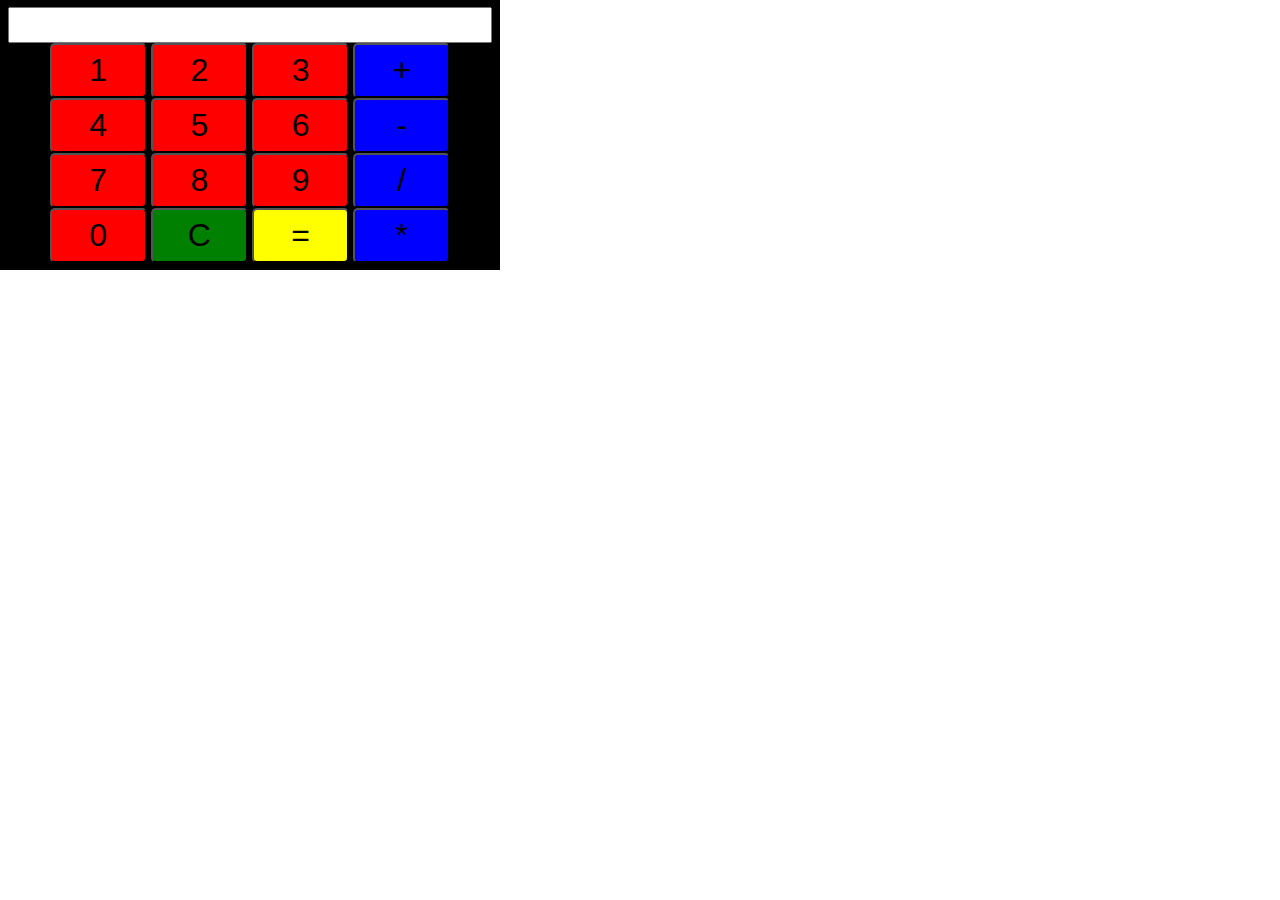
<file: JS/home/10-02-2020/calculator/index.html>
<!DOCTYPE html>
<html>
    <head>
        <title>Calculator Project</title>
    <link rel="stylesheet" href="style.css"  type="text/css" >
    <script src="index.js" type="text/javascript"></script>
    </head>
    <body>
        
    
    <form name="case">
      <input name="display" id="display" value="">
    
        <input type="button" class="digit" value="1" onclick="run1()">
        <input type="button" class="digit" value="2" onclick="run2()">
        <input type="button" class="digit" value="3" onclick="run3()">
        <input type="button" id="plus" 	class="oper" 	value="+"  onclick="runPlus()">
        <input type="button" class="digit" value="4" onclick="run4()">
        <input type="button" class="digit" value="5" onclick="run5()">
        <input type="button" class="digit" value="6" onclick="run6()">
        <input type="button" id="minus" 	class="oper" 	value="-" onclick="runMinus()" >
        <input type="button" class="digit" value="7" onclick="run7()">
        <input type="button" class="digit" value="8" onclick="run8()">
        <input type="button" class="digit" value="9" onclick="run9()">
        <input type="button" id="divide" 	class="oper" 	value="/" onclick="runDivide()" >
        <input type="button" class="digit" value="0" onclick="run0()">
        <input type="button" id="clearMem" class="oper" value="C" onclick="runC()">
        <input type="button" id="equal" 	class="oper"	value="=" onclick="runEquals()">
        <input type="button" id="multiply" 	class="oper" 	value="*" onclick="runMultiply()">
    
    </div>
    </div>
    </body>
</file>
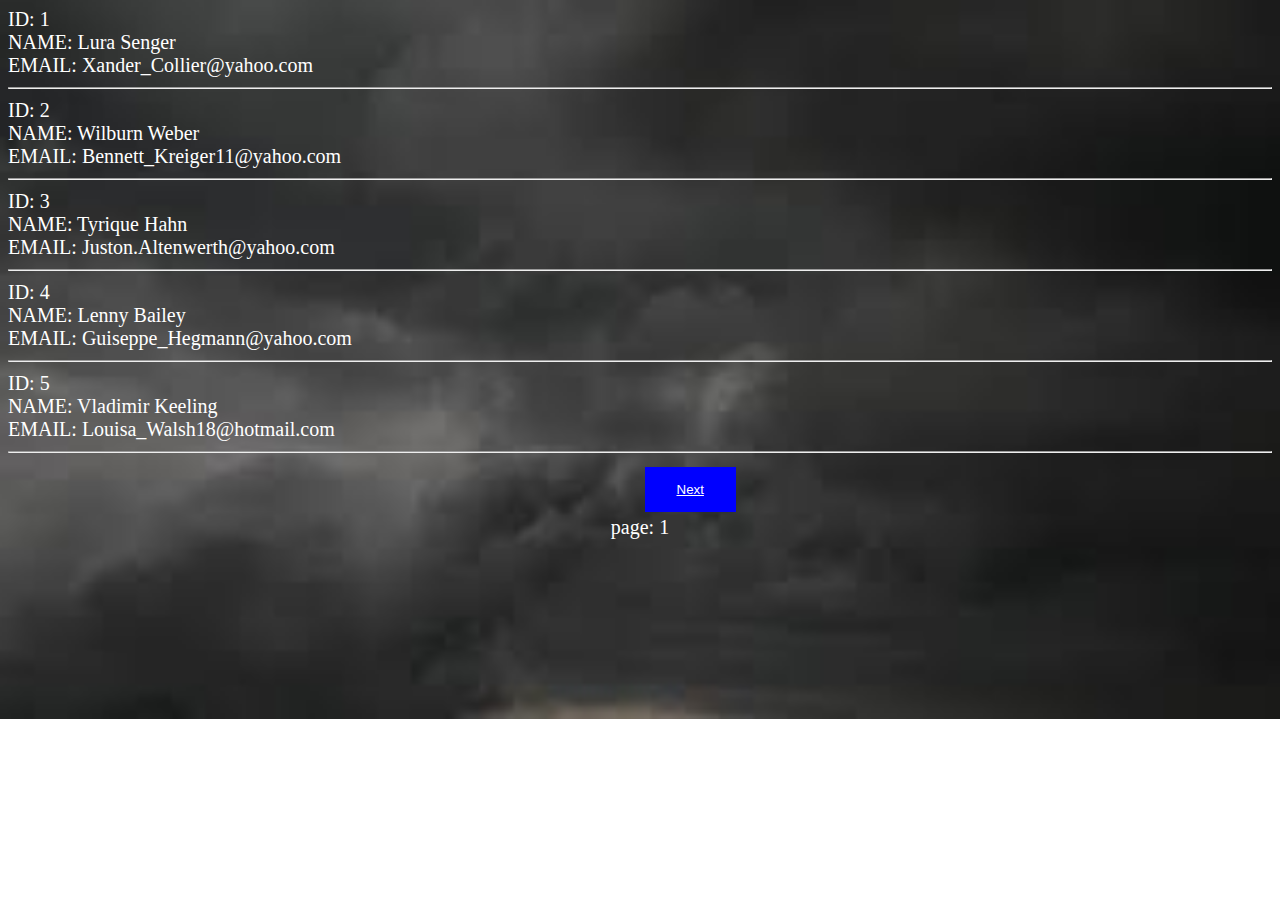
<file: JS/home/18-02-2020/PageNationTask/index.html>
<!DOCTYPE html>
<html>
    <head>
        <title>Page Nation</title>
        <link  rel="stylesheet" type="text/css" href="style.css">
        <script type="text/javascript" src="index.js"></script>
    </head>
    <body>
        <div id="listingTable"></div>
        <div class="footer">
        <button  id="btn_prev"> <a href="javascript:prevPage()">Prev</a></button>
        <button id="btn_next" ><a href="javascript:nextPage()" >Next</a></button>
        </div>
        <div class="footer">page: <span id="page"></span></div>
    </body>
</html>
</file>
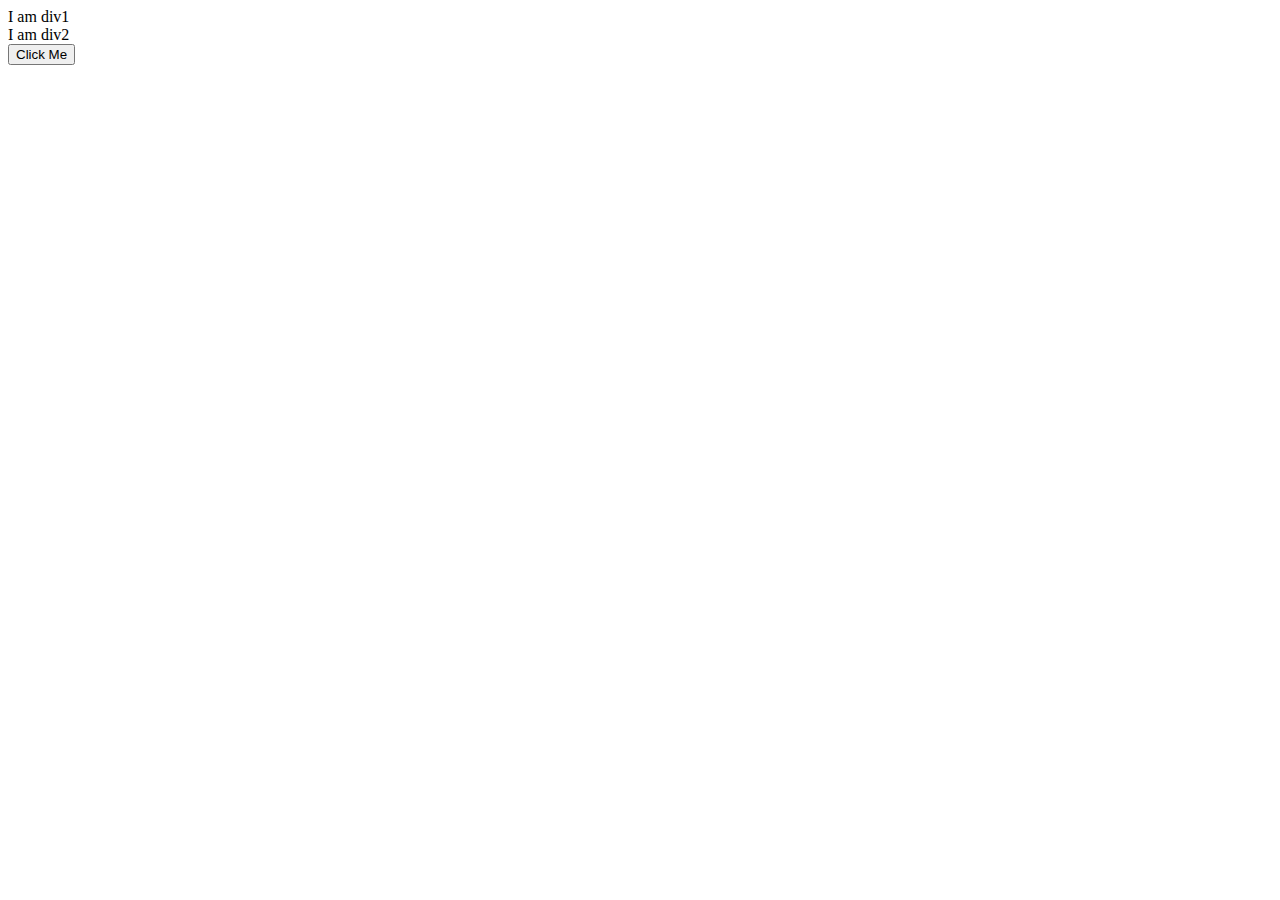
<file: JS/home/11-02-2020/js-101-workouts02.html>
<!--
Simple DOM manipulation:
------------------------

Summary: Create 2 div with text "I am div1" & "I am div2" and a button. On click of the button the text of the two divs has to be swapped.
Time to complete: About 20 minutes. -->
<!DOCTYPE html>
<html>
  <head>
  </head>
  <body>
  <script>
  var division1 = document.createElement("DIV");
division1.innerHTML = "I am div1";
document.body.appendChild(division1);
var division2 = document.createElement("DIV");
division2.innerHTML = "I am div2";
document.body.appendChild(division2);
var btn = document.createElement("BUTTON");
btn.innerHTML = "Click Me";
document.body.appendChild(btn);
btn.addEventListener("click", function(){
document.body.removeChild(division1);
document.body.removeChild(division2);
document.body.removeChild(btn);
document.body.appendChild(division2);
document.body.appendChild(division1);
});
</script>
  </body>
</html>
</file>
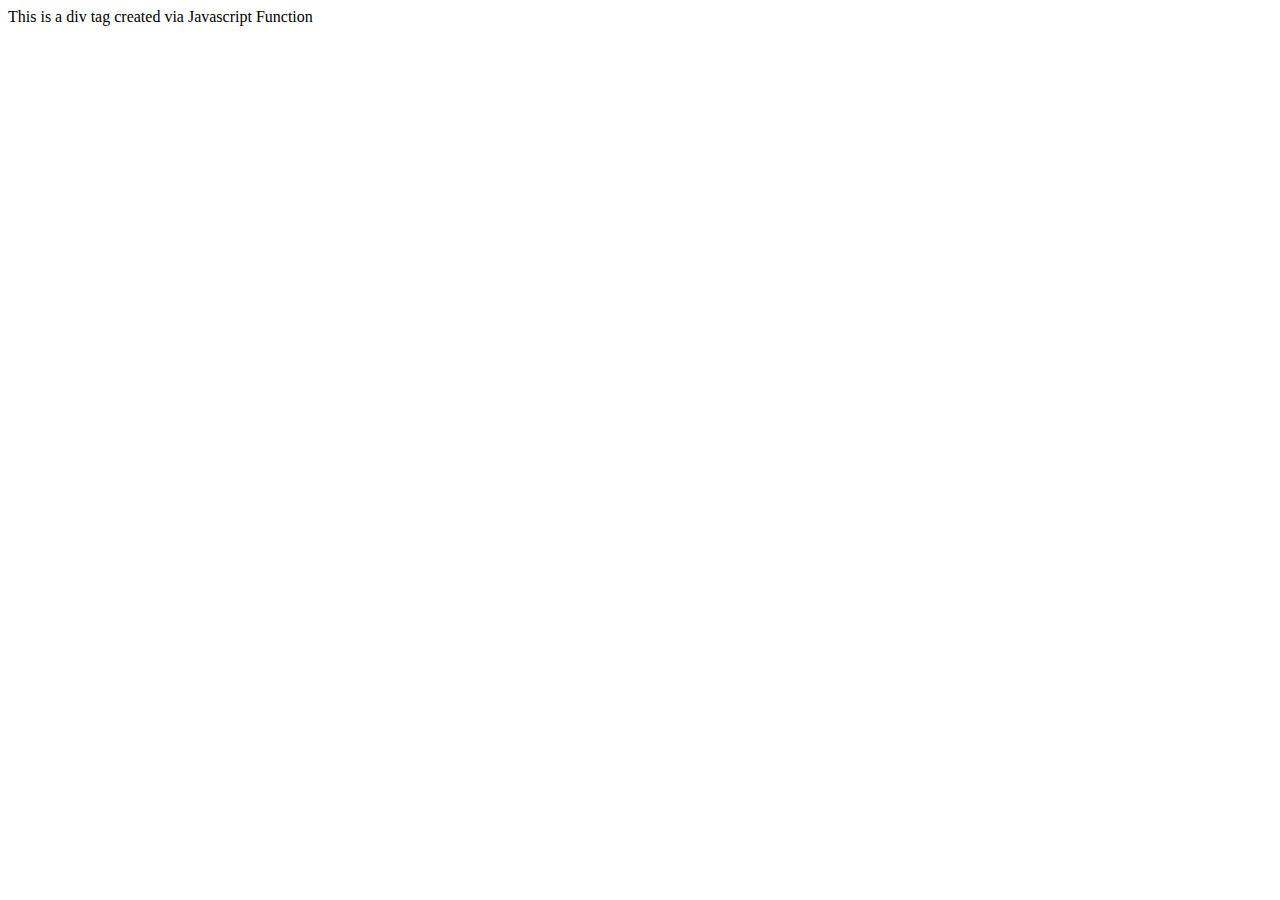
<file: JS/home/11-02-2020/js101-workouts-01.html>
<!--
Simple Event handler:
---------------------
Summary: Create a div and change the color onmouse over
Time to complete: About 15 minutes -->
<!DOCTYPE html>
<html>
  <head>
  </head>
  <body>
  <script>
  var division = document.createElement("DIV");
division.innerHTML = "This is a div tag created via Javascript Function";
division.addEventListener("mouseover", mouseOver);
function mouseOver() {division.style.color = "red";}
document.body.appendChild(division);
</script>
  </body>
</html>
</file>
<file: JS/home/10-02-2020/calculator/style.css>
html, body, div, span, applet, object, iframe,
h1, h2, h3, h4, h5, h6, p, blockquote, pre,
a, abbr, acronym, address, big, cite, code,
del, dfn, em, font, img, ins, kbd, q, s, samp,
small, strike, strong, sub, sup, tt, var,
b, u, i, center,
dl, dt, dd, ol, ul, li,
fieldset, form, label, legend,
table, caption, tbody, tfoot, thead, tr, th, td {
	margin: 0;
	padding: 0;
	border: 0;
	outline: 0;
	font-size: 16px;
	vertical-align: baseline;
	background: transparent;
}
body {
	line-height: 1;width: 500px;
}

form {
	background-color:black;
	text-align: center;
	padding: 7px;
	
}

#display {
	width: 98%;
	height: 30px;
	text-align: right;
	font-size: 1.5rem;
}
.digit {
	font-size: 2rem;
	background-color: red;
	height: 55px;
	width: 20%;
	border-radius: 5px;
	display: inline-block;
	padding: 5px;
}
.oper {
	font-size: 2rem;
	background-color: blue;
	height: 55px;
	width: 20%;
	border-radius: 5px;
	display: inline-block;
	padding: 5px;
}
#clearMem {
	background-color: green;
}
#equal {
	background-color: yellow;
}
</file>
<file: JS/home/18-02-2020/PageNationTask/style.css>
body
{
background-image: url('[data-uri]');
background-repeat: no-repeat;
height: 100%;
background-size: cover;
color:white;
font-size: 20px;
}
.footer
{
    text-align: center;
}
a{color:white;}
button {
    background-color: blue;
    border: none;
    color: white;
    padding: 15px 32px;
    text-align: center;
    text-decoration: none;
    display: inline-block;
    margin: 4px 2px;
    cursor: pointer;
  }
</file>
